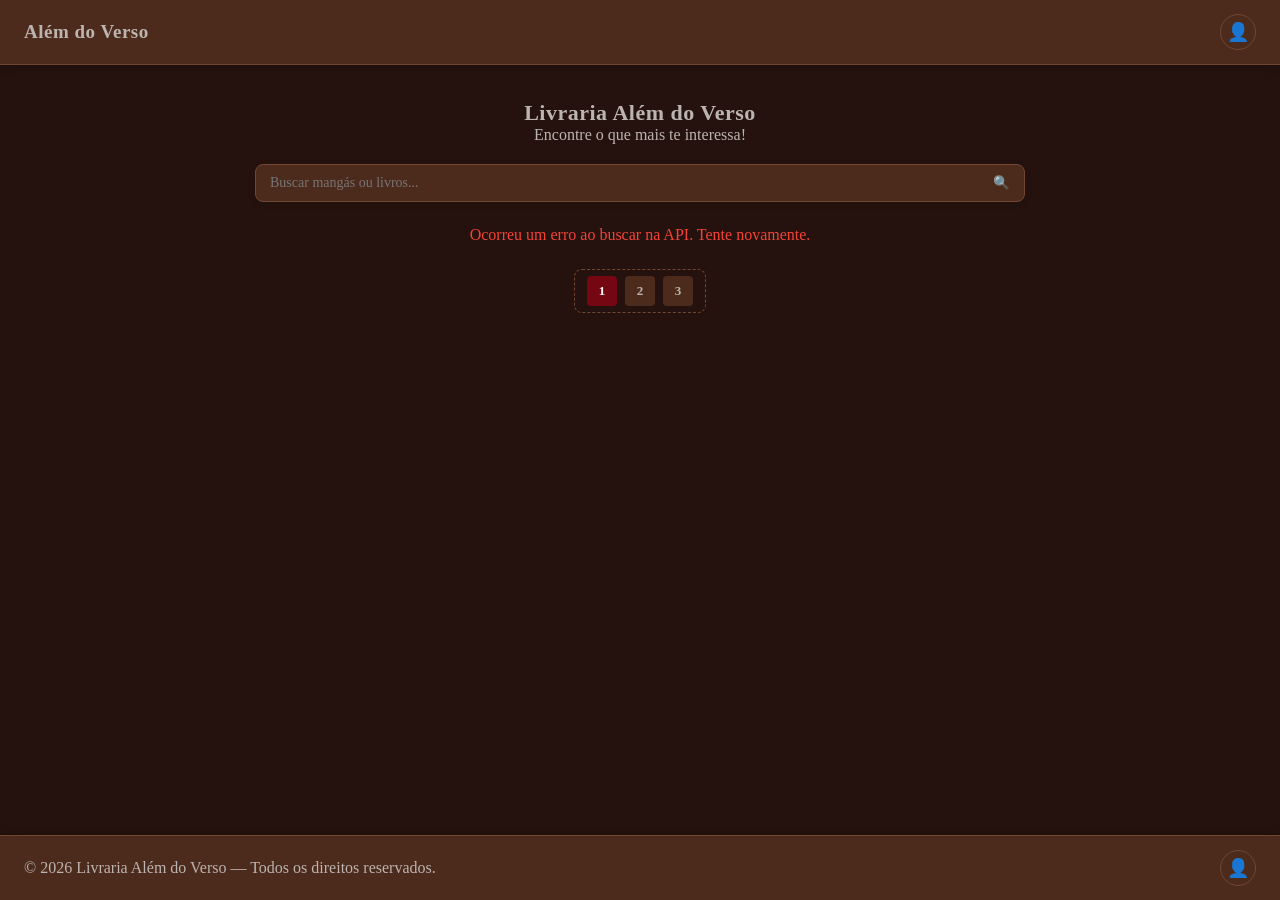
<file: livraria-Al-m-do-Verso-main/index.html>
<!DOCTYPE html>
<html lang="pt-BR">
<head>
    <meta charset="UTF-8">
    <meta name="viewport" content="width=device-width, initial-scale=1.0">
    <title>Livraria Além do Verso | Home</title>
    <link rel="stylesheet" href="frontend/css/style.css">
    <script src="frontend/js/script.js" defer></script>
</head>
<body>

    <header class="header">
        <a href="index.html" class="logo-texto">Além do Verso</a>
        <div class="perfil-icon">👤</div>
    </header>

    <main class="container">
        <section class="titulo-secao">
            <h1>Livraria Além do Verso</h1>
            <p>Encontre o que mais te interessa!</p>
        </section>

        <section class="barra-busca">
            <input type="text" placeholder="Buscar mangás ou livros...">
            <button class="btn-busca">🔍</button>
        </section>

        <section class="grid-2x2">
        </section>

        <nav class="paginacao">
            <a href="index.html" class="btn-pag active">1</a>
            <a href="frontend/pages/pagina1.html" class="btn-pag">2</a>
            <a href="frontend/pages/cadastros.html" class="btn-pag">3</a>
        </nav>
    </main>

    <footer class="footer">
        <div class="rodape-texto">© 2026 Livraria Além do Verso — Todos os direitos reservados.</div>
        <div class="perfil-icon">👤</div>
    </footer>

</body>
</html>
</file>
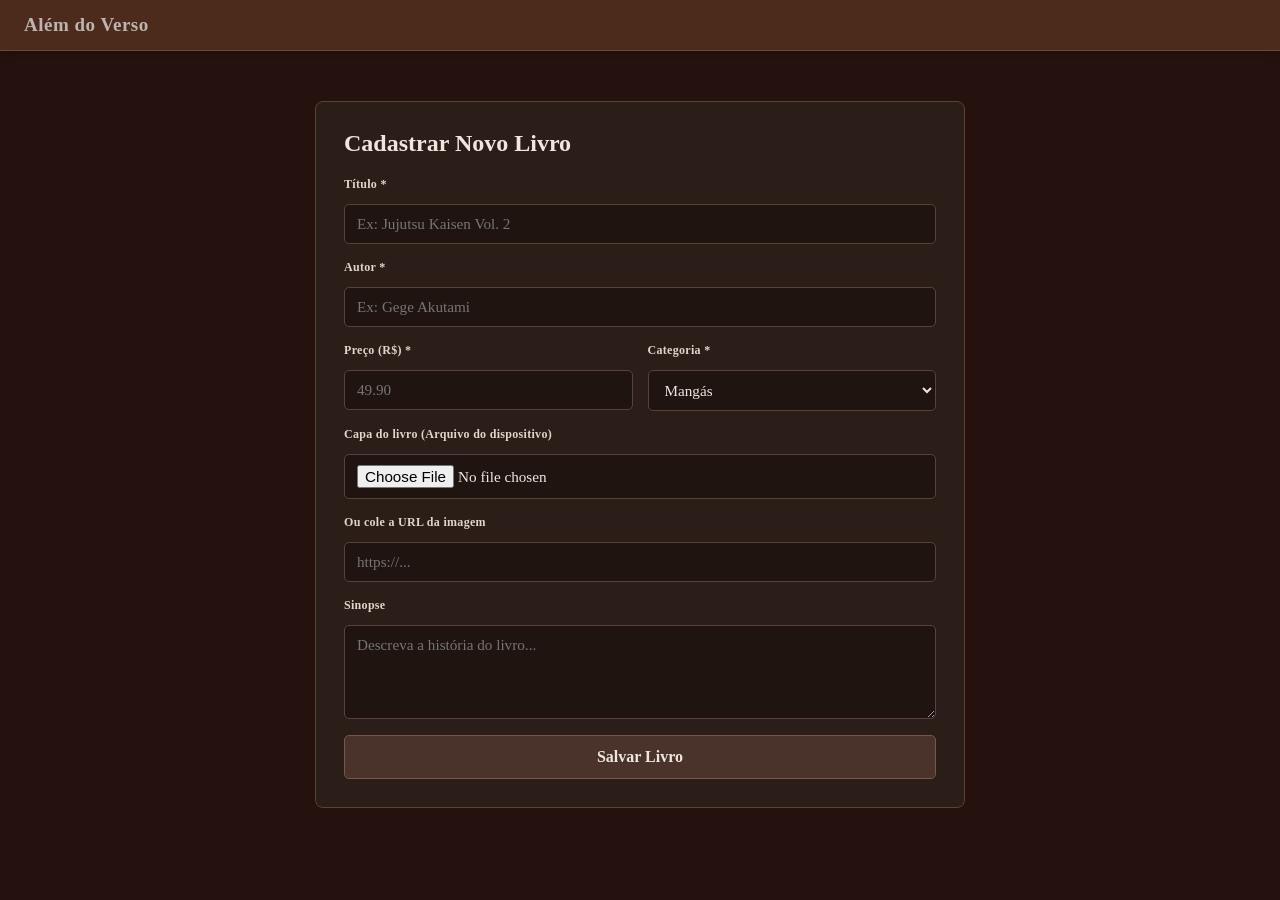
<file: livraria-Al-m-do-Verso-main/frontend/pages/cadastros.html>
<!DOCTYPE html>
<html lang="pt-BR">
<head>
    <meta charset="UTF-8">
    <meta name="viewport" content="width=device-width, initial-scale=1.0">
    <title>Cadastrar Livro | Além do Verso</title>
    <link rel="stylesheet" href="../css/style.css">
    <script src="../js/script.js" defer></script>
    <style>
        .cadastro-wrapper {
            max-width: 650px;
            margin: 30px auto;
            background-color: #2b1d17;
            border: 1px solid #5a4238;
            border-radius: 8px;
            padding: 28px;
        }
        .cadastro-wrapper h2 {
            margin-bottom: 20px;
            color: #f0e6e0;
        }
        .campo-grupo {
            margin-bottom: 16px;
        }
        .campo-grupo label {
            display: block;
            font-weight: bold;
            margin-bottom: 6px;
            color: #e2d5ce;
        }
        .campo-grupo input,
        .campo-grupo select,
        .campo-grupo textarea {
            width: 100%;
            padding: 10px 12px;
            background-color: #1f1410;
            border: 1px solid #5a4238;
            border-radius: 5px;
            color: #f0e6e0;
            font-size: 0.95rem;
        }
        .linha-dupla {
            display: grid;
            grid-template-columns: 1fr 1fr;
            gap: 15px;
        }
        .preview-box {
            margin-top: 10px;
            text-align: center;
        }
        .preview-box img {
            max-height: 200px;
            border-radius: 6px;
            border: 1px solid #5a4238;
            display: none;
            margin: 0 auto;
        }
        .btn-salvar {
            width: 100%;
            padding: 12px;
            background-color: #4a332a;
            color: #f0e6e0;
            border: 1px solid #755649;
            border-radius: 5px;
            font-size: 1rem;
            font-weight: bold;
            cursor: pointer;
            transition: background 0.2s;
        }
        .btn-salvar:hover {
            background-color: #614337;
        }
    </style>
</head>
<body>
    <header class="header">
        <a href="/index.html" class="logo-texto">Além do Verso</a>
    </header>

    <main class="container">
        <section class="cadastro-wrapper">
            <h2>Cadastrar Novo Livro</h2>

            <form id="form-cadastro-livro" enctype="multipart/form-data">
                <div class="campo-grupo">
                    <label for="titulo">Título *</label>
                    <input type="text" id="titulo" name="titulo" required placeholder="Ex: Jujutsu Kaisen Vol. 2">
                </div>

                <div class="campo-grupo">
                    <label for="autor">Autor *</label>
                    <input type="text" id="autor" name="autor" required placeholder="Ex: Gege Akutami">
                </div>

                <div class="linha-dupla">
                    <div class="campo-grupo">
                        <label for="preco">Preço (R$) *</label>
                        <input type="number" id="preco" name="preco" step="0.01" min="0" required placeholder="49.90">
                    </div>

                    <div class="campo-grupo">
                        <label for="id_categoria">Categoria *</label>
                        <select id="id_categoria" name="id_categoria" required>
                            <option value="1">Mangás</option>
                            <option value="2">HQs</option>
                            <option value="3">Romance</option>
                        </select>
                    </div>
                </div>

                <div class="campo-grupo">
                    <label for="imagem">Capa do livro (Arquivo do dispositivo)</label>
                    <input type="file" id="imagem" name="imagem" accept="image/*">
                </div>

                <div class="campo-grupo">
                    <label for="imagem_url">Ou cole a URL da imagem</label>
                    <input type="url" id="imagem_url" name="imagem_url" placeholder="https://...">
                </div>

                <div class="preview-box">
                    <img id="preview-capa" alt="Pré-visualização da capa">
                </div>

                <div class="campo-grupo">
                    <label for="sinopse">Sinopse</label>
                    <textarea id="sinopse" name="sinopse" rows="4" placeholder="Descreva a história do livro..."></textarea>
                </div>

                <button type="submit" id="btn-submit-livro" class="btn-salvar">Salvar Livro</button>
            </form>
        </section>
    </main>
</body>
</html>
</file>
<file: livraria-Al-m-do-Verso-main/frontend/css/style.css>
:root {
  --bg-main: #25120E;
  --bg-surface: #4D2B1C;
  --border-color: #714632;
  --text-muted: #8D6852;
  --text-subtle: #A78B7A;
  --accent: #740712;
  --text-main: #BBB4B0;
  --spacing-sm: 8px;
  --spacing-md: 15px;
  --spacing-lg: 20px;
}

* {
  box-sizing: border-box;
  margin: 0;
  padding: 0;
  font-family: Georgia, 'Times New Roman', Times, serif;
}

body {
  background-color: var(--bg-main);
  color: var(--text-main);
  display: flex;
  flex-direction: column;
  min-height: 100vh;
  opacity: 0;
  transform: translateY(8px);
  transition: opacity 0.3s ease, transform 0.3s ease;
}

body.page-loaded {
  opacity: 1;
  transform: translateY(0);
}

body.page-exiting {
  opacity: 0;
  transform: translateY(-8px);
}

.header, .footer {
  background-color: var(--bg-surface);
  padding: 14px 24px;
  display: flex;
  justify-content: space-between;
  align-items: center;
  border-bottom: 1px solid var(--border-color);
  box-shadow: 0 2px 10px rgba(0, 0, 0, 0.25);
}

.footer {
  border-bottom: none;
  border-top: 1px solid var(--border-color);
  margin-top: auto;
  box-shadow: 0 -2px 10px rgba(0, 0, 0, 0.2);
}

.logo-texto {
  font-weight: bold;
  font-size: 19px;
  color: var(--text-main);
  text-decoration: none; 
  letter-spacing: 0.5px;
  transition: color 0.2s ease, transform 0.2s ease;
}

.logo-texto:hover {
  color: #ffffff;
  transform: scale(1.02);
}

.nav-links {
  display: flex;
  gap: var(--spacing-md);
  list-style: none;
}

.nav-links a {
  color: var(--text-subtle);
  text-decoration: none;
  font-size: 14px;
  transition: color 0.2s ease;
}

.nav-links a:hover {
  color: var(--text-main);
}

.perfil-icon {
  font-size: 18px;
  width: 36px;
  height: 36px;
  border: 1px solid var(--border-color);
  border-radius: 50%;
  display: flex;
  align-items: center;
  justify-content: center;
  background-color: var(--bg-surface);
  color: var(--text-main);
  transition: border-color 0.2s ease, transform 0.2s ease;
}

.perfil-icon:hover {
  border-color: var(--text-subtle);
  transform: scale(1.05);
}

.container {
  width: 100%;
  max-width: 480px;
  margin: 0 auto;
  padding: var(--spacing-lg) var(--spacing-md);
  flex: 1;
}

.container-voltar {
  width: 100%;
  max-width: 480px;
  margin: 15px auto 0 auto;
  padding: 0 var(--spacing-md);
}

.btn-voltar {
  text-decoration: none;
  font-size: 22px;
  font-weight: bold;
  color: var(--text-main);
  display: inline-block;
  transition: transform 0.2s ease, color 0.2s ease;
}

.btn-voltar:hover {
  transform: translateX(-4px);
  color: #ffffff;
}

.titulo-secao {
  text-align: center;
  margin: var(--spacing-md) 0 var(--spacing-lg) 0;
}

.titulo-secao h1 {
  font-size: 22px;
  letter-spacing: 0.5px;
  color: var(--text-main);
}

.barra-busca {
  display: flex;
  border: 1px solid var(--border-color);
  border-radius: 8px;
  overflow: hidden;
  margin-bottom: 24px;
  background-color: var(--bg-surface);
  box-shadow: 0 2px 6px rgba(0, 0, 0, 0.15);
  transition: border-color 0.2s ease, box-shadow 0.2s ease;
}

.barra-busca:focus-within {
  border-color: var(--text-subtle);
  box-shadow: 0 0 0 2px rgba(113, 70, 50, 0.4);
}

.barra-busca input {
  flex: 1;
  border: none;
  padding: 10px 14px;
  outline: none;
  background-color: transparent;
  color: var(--text-main);
  font-size: 14px;
}

.btn-busca {
  background: none;
  border: none;
  padding: 10px 14px;
  cursor: pointer;
  color: var(--text-subtle);
  transition: color 0.2s ease;
}

.btn-busca:hover {
  color: var(--text-main);
}

.grid-2x2 {
  display: grid;
  grid-template-columns: 1fr 1fr;
  gap: var(--spacing-md);
  margin-bottom: 25px;
}

.card-square {
  width: 100%;
  aspect-ratio: 2 / 3;
  border: 1px solid var(--border-color);
  border-radius: 8px;
  background-color: var(--bg-surface);
  display: flex;
  flex-direction: column;
  align-items: center;
  justify-content: center;
  overflow: hidden;
  box-shadow: 0 4px 10px rgba(0, 0, 0, 0.2);
  position: relative;
  transition: transform 0.25s ease, box-shadow 0.25s ease, border-color 0.25s ease;
}

.card-square:hover {
  transform: translateY(-4px);
  box-shadow: 0 8px 16px rgba(0, 0, 0, 0.35);
  border-color: var(--text-subtle);
}

.card-square img, .card-square-sm img, .img-destaque-square img {
  width: 100%;
  height: 100%;
  object-fit: cover;
  transition: transform 0.3s ease;
}

.card-square:hover img, .card-square-sm:hover img {
  transform: scale(1.04);
}

.secao-hero-detalhe {
  display: flex;
  gap: var(--spacing-md);
  margin-bottom: 20px;
}

.img-destaque-square {
  width: 110px;
  aspect-ratio: 2 / 3;
  border: 1px solid var(--border-color);
  border-radius: 8px;
  background-color: var(--bg-surface);
  flex-shrink: 0;
  overflow: hidden;
  box-shadow: 0 4px 12px rgba(0, 0, 0, 0.25);
  position: relative;
  cursor: pointer;
}

.overlay-upload {
  position: absolute;
  top: 0;
  left: 0;
  width: 100%;
  height: 100%;
  background: rgba(37, 18, 14, 0.75);
  display: flex;
  align-items: center;
  justify-content: center;
  color: #ffffff;
  font-size: 11px;
  font-weight: bold;
  opacity: 0;
  transition: opacity 0.25s ease;
  border-radius: 8px;
  text-align: center;
  padding: 4px;
}

.img-destaque-square:hover .overlay-upload,
.img-destaque-square.drag-active .overlay-upload {
  opacity: 1;
}

.img-destaque-square.drag-active {
  border: 2px dashed #ffffff;
  transform: scale(1.03);
}

.label-file {
  display: block;
  width: 100%;
  padding: 8px 10px;
  background-color: var(--bg-surface);
  color: var(--text-main);
  border: 1px dashed var(--border-color);
  border-radius: 6px;
  text-align: center;
  font-size: 12px;
  cursor: pointer;
  transition: background-color 0.2s ease, border-color 0.2s ease;
}

.label-file:hover {
  border-color: var(--text-subtle);
  background-color: var(--border-color);
  color: #ffffff;
}

.info-hero {
  flex: 1;
  display: flex;
  flex-direction: column;
  justify-content: space-between;
  font-size: 13px;
  color: var(--text-main);
}

.caixa-campo input {
  width: 100%;
  padding: 8px;
  border: 1px solid var(--border-color);
  border-radius: 6px;
  background-color: var(--bg-surface);
  color: var(--text-main);
}

.bloco-texto {
  border-top: 1px solid var(--border-color);
  border-bottom: 1px solid var(--border-color);
  padding: 16px 0;
  margin-bottom: 24px;
  font-size: 14px;
  line-height: 1.6;
  color: var(--text-main);
}

.grid-3 {
  display: grid;
  grid-template-columns: repeat(3, 1fr);
  gap: 12px;
  margin-bottom: 24px;
}

.card-square-sm {
  width: 100%;
  aspect-ratio: 2 / 3;
  border: 1px solid var(--border-color);
  border-radius: 6px;
  background-color: var(--bg-surface);
  overflow: hidden;
  box-shadow: 0 2px 6px rgba(0, 0, 0, 0.2);
  transition: transform 0.2s ease;
}

.card-square-sm:hover {
  transform: translateY(-2px);
}

.secao-midia {
  display: flex;
  gap: var(--spacing-md);
  align-items: center;
  margin-bottom: 25px;
  background-color: var(--bg-surface);
  padding: 12px;
  border-radius: 8px;
  border: 1px solid var(--border-color);
}

.box-video {
  width: 80px;
  height: 80px;
  border: 1px solid var(--border-color);
  border-radius: 6px;
  background-color: var(--bg-main);
  display: flex;
  align-items: center;
  justify-content: center;
  font-size: 24px;
  flex-shrink: 0;
  color: var(--text-main);
}

.texto-midia {
  font-size: 13px;
  line-height: 1.4;
  color: var(--text-main);
}

.form-base {
  display: flex;
  flex-direction: column;
  gap: var(--spacing-md);
  margin-bottom: 24px;
}

.campo-grupo {
  display: flex;
  flex-direction: column;
  gap: 6px;
}

.campo-grupo label {
  font-size: 12px;
  color: var(--text-subtle);
  letter-spacing: 0.3px;
}

.campo-grupo input, .campo-grupo textarea {
  width: 100%;
  padding: 10px 12px;
  border: 1px solid var(--border-color);
  border-radius: 6px;
  background-color: var(--bg-surface);
  color: var(--text-main);
  font-size: 14px;
  outline: none;
  transition: border-color 0.2s ease, box-shadow 0.2s ease;
}

.campo-grupo input:focus, .campo-grupo textarea:focus {
  border-color: var(--text-subtle);
  box-shadow: 0 0 0 2px rgba(113, 70, 50, 0.4);
}

.input-com-icone {
  display: flex;
  align-items: center;
  border: 1px solid var(--border-color);
  border-radius: 6px;
  background-color: var(--bg-surface);
  overflow: hidden;
}

.icone-campo {
  padding: 0 10px;
  color: var(--text-subtle);
}

.input-com-icone input {
  border: none;
  background-color: transparent;
  color: var(--text-main);
}

.container-btn-submit {
  display: flex;
  justify-content: center;
  margin-top: 10px;
}

.btn-submit {
  background-color: var(--accent);
  color: var(--text-main);
  border: none;
  padding: 12px;
  width: 85%;
  border-radius: 20px;
  font-weight: bold;
  font-size: 14px;
  cursor: pointer;
  box-shadow: 0 4px 10px rgba(0, 0, 0, 0.3);
  transition: transform 0.2s ease, filter 0.2s ease, box-shadow 0.2s ease;
}

.btn-submit:hover {
  transform: translateY(-2px);
  filter: brightness(1.15);
  box-shadow: 0 6px 14px rgba(0, 0, 0, 0.4);
}

.btn-submit:active {
  transform: translateY(0);
}

.paginacao {
  display: flex;
  justify-content: center;
  gap: var(--spacing-sm);
  border: 1px dashed var(--border-color);
  border-radius: 8px;
  padding: 6px 12px;
  width: fit-content;
  margin: 20px auto 10px auto;
}

.btn-pag {
  display: inline-block;
  width: 30px;
  height: 30px;
  line-height: 30px;
  text-align: center;
  background-color: var(--bg-surface);
  color: var(--text-main);
  text-decoration: none;
  font-size: 13px;
  font-weight: bold;
  border-radius: 4px;
  transition: transform 0.15s ease, background-color 0.2s ease;
}

.btn-pag:hover {
  transform: scale(1.08);
}

.btn-pag.active {
  background-color: var(--accent);
  color: #ffffff;
}

.titulo-livro {
  display: none;
}

@media (min-width: 768px) {
  .container {
    max-width: 800px;
  }
  
  .grid-2x2 {
    grid-template-columns: repeat(4, 1fr);
  }

  .btn-submit {
    width: 45%;
  }
}
</file>
